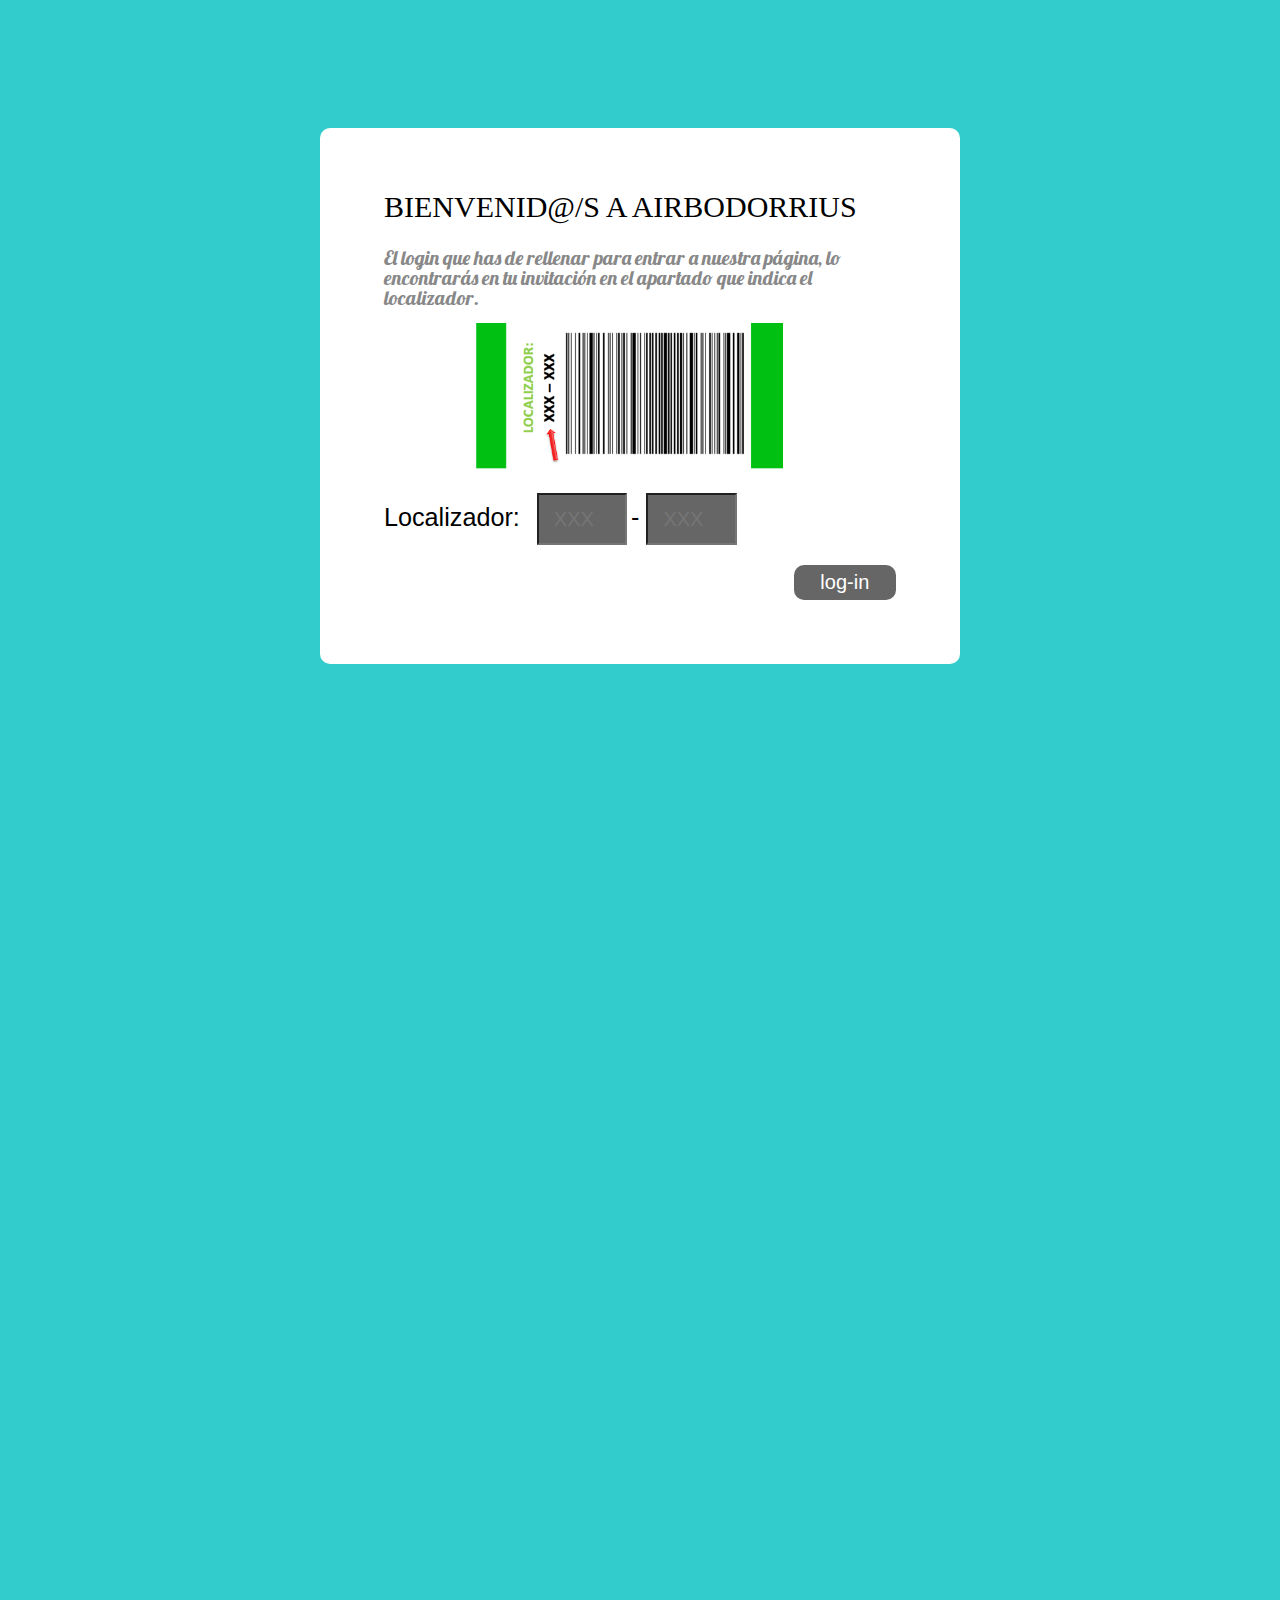
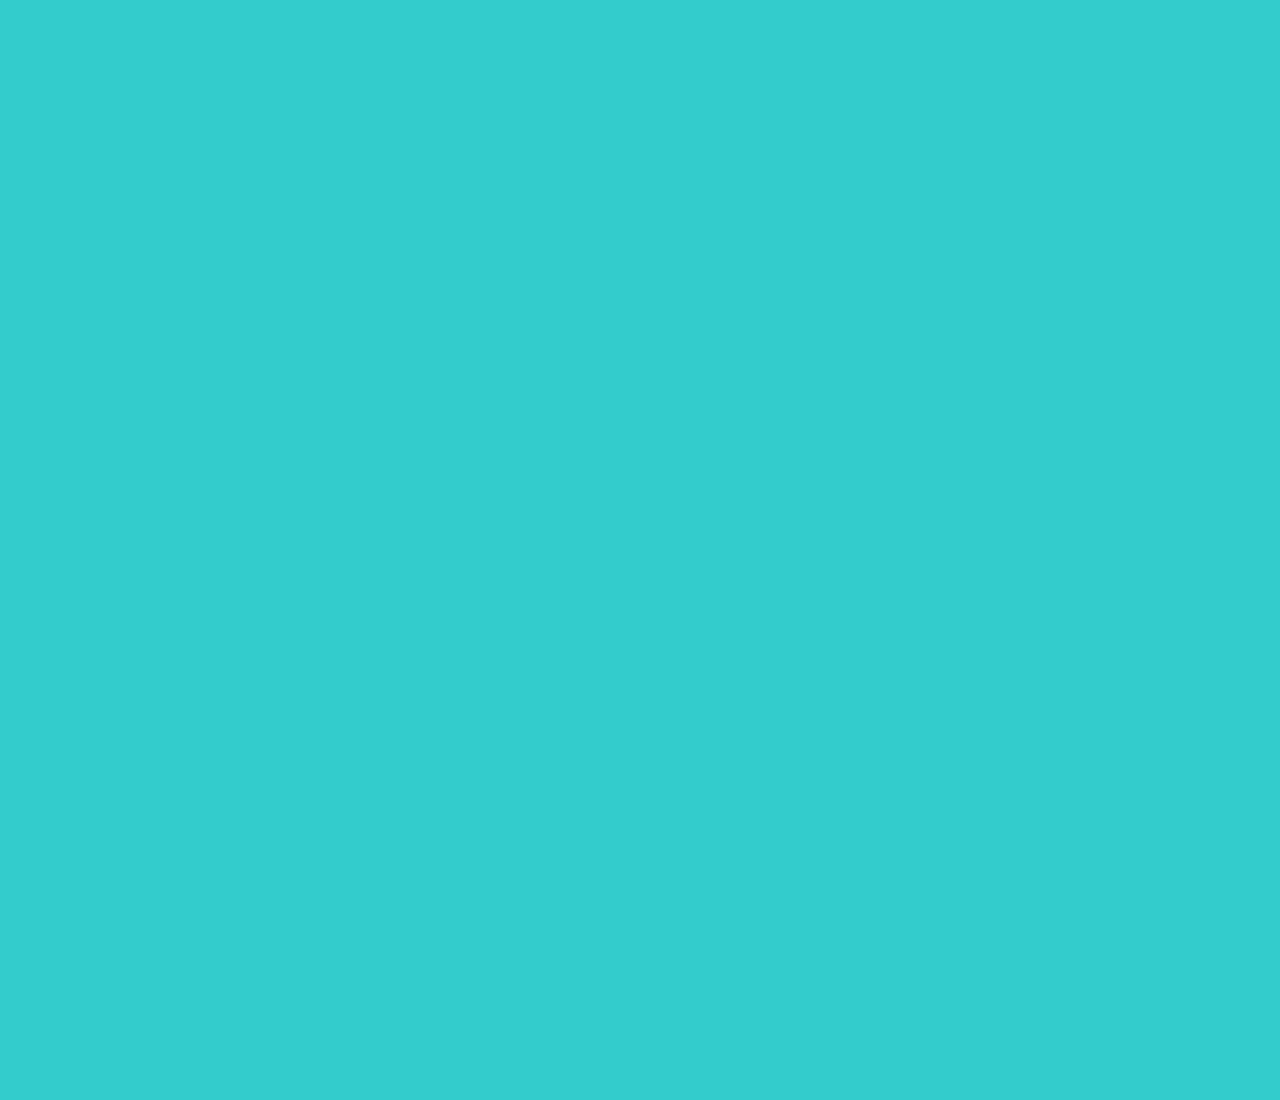
<file: ComoLlegar/index.html>
<!DOCTYPE html>
<html>
    <head>
        <meta http-equiv="Content-Type" content="text/html"; charset="UTF-8" />
        
        <title>Bodorrius</title>
        
        <!-- Our CSS stylesheet file -->
        <link rel="stylesheet" href="/assets/css/styles.css" />
        
        <!-- Including the Lobster font from Google's Font Directory -->
        <link rel="stylesheet" href="http://fonts.googleapis.com/css?family=Lobster" />
        
        <script src="http://ajax.googleapis.com/ajax/libs/jquery/1.10.2/jquery.min.js"></script>
        <script src="/js/login.js" type="text/javascript" charset="utf-8"></script>
        <!-- Enabling HTML5 support for Internet Explorer -->
        <!--[if lt IE 9]>
          <script src="http://html5shiv.googlecode.com/svn/trunk/html5.js"></script>
        <![endif]-->
    </head>
    
    <body class="situacion">

        <header>
            <img src="/assets/img/header.jpg" alt="proximamente" />  
        </header>
        <div class="cajaLogin">
    		<label class="usuarioLogin">
       		</label>          
       		<div class="clear"></div> 		
    		<label class="registroMail">
       		</label>
    	</div>
        <nav>
        	
            <ul class="menu">
				  <li><a href="/"><img src="/assets/img/home.png"><span>Inicio</span></a></li>
				  <li><a href="/NuestraHistoria/"><span>Nuestra historia</span></a></li>
				  <li><a href="/Fotos/"><span>Fotos</span></a></li>
				  <li><a href="/ComoLlegar/" class="active"><span>Como llegar</span></a></li>
				  <li><a href="/Confirmar/"><span>Confirmar</span></a></li>
				  <li><a href="/Contactar/"><span>Contactar</span></a></li>
				</ul>
        </nav>
        
        <div class="centro">
        
	        <div class="left">	
	        	 <div class="proximamente">
	        	 	<span>
	        	 		Ca Na Susi<br/>
		        	 	Carretera de Valldemossa, Km 10,9<br/>
		        	 	S'Esgleieta - Esporles<br/>
	        	 	</span>	        	 	
        	 	 </div>
	        </div>
	        <div class"reset">	        	
	        </div>
	        <div class="right">
		         <iframe src="https://www.google.com/maps/embed?pb=!1m18!1m12!1m3!1d24573.670979049857!2d2.6423687775080866!3d39.65626602258885!2m3!1f0!2f0!3f0!3m2!1i1024!2i768!4f13.1!3m3!1m2!1s0x1297eda07ed0829b%3A0xbbf0ca6e9af6b4b!2sCa+Na+Susi!5e0!3m2!1ses!2ses!4v1394661781106" width="90%" height="450" frameborder="0" style="border:0">
		         	
		         </iframe>
	        </div>
	    </div>	    
       	<div id="openModal" class="modalDialog">
         	<div id="containerModal">
         		<img src="/assets/img/header.jpg">
			</div>	
		 </div>      
        
        <footer>Copyright © 2014 <a href="http://www.bodorrius.com" title="bodorrius">Bodorrius.com</a></footer>
            
    </body>
</html>
</file>
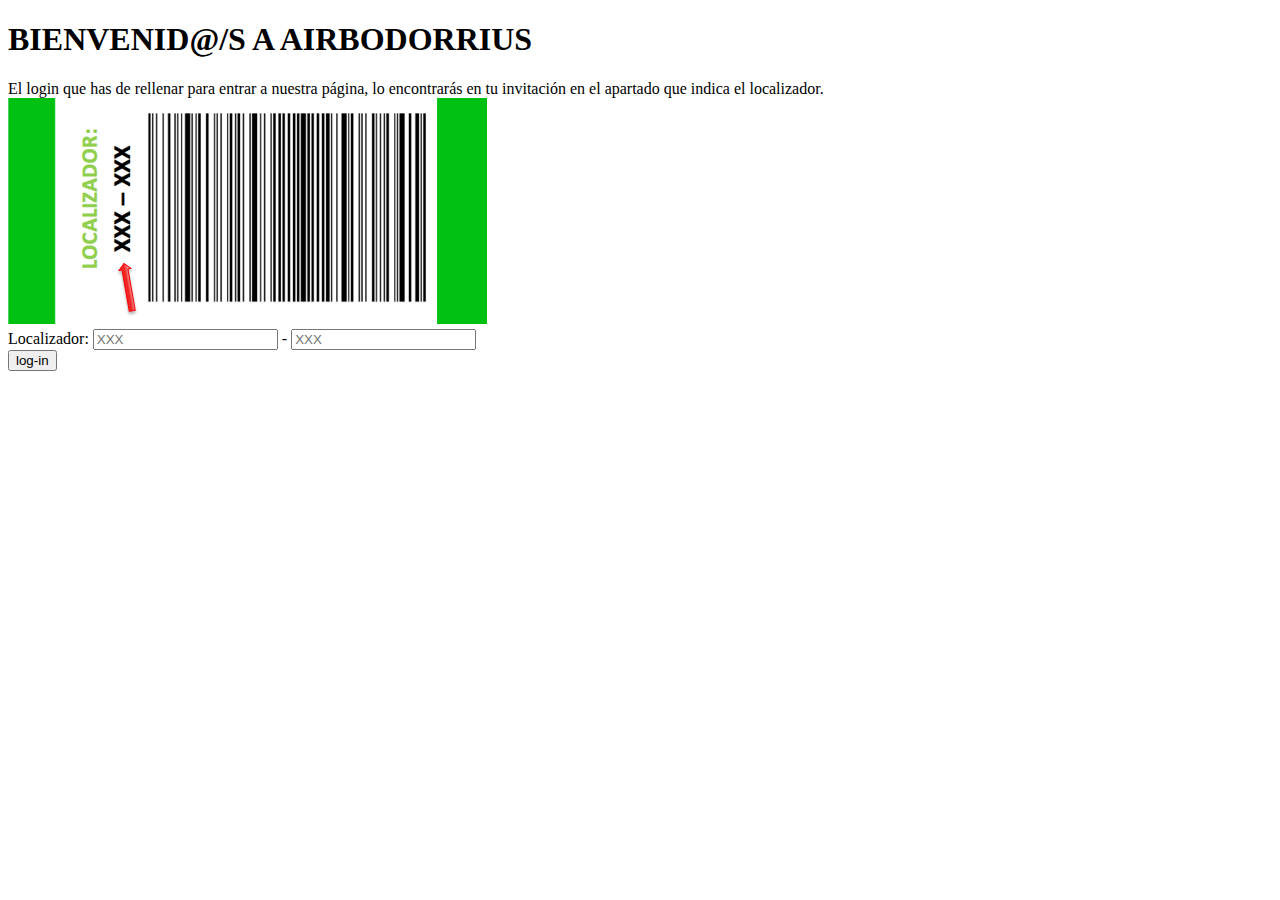
<file: Login/login.html>
<!DOCTYPE html>
<html>
    <head>
    	<title>Bodorrius</title>
        <meta http-equiv="Content-Type" content="text/html"; charset="UTF-8" />
    </head>
    <body class="loginPanel">
    	<h1>BIENVENID@/S A AIRBODORRIUS</h1>
		<span>El login que has de rellenar para entrar a nuestra página, lo encontrarás en tu invitación en el apartado que indica el localizador.</span>
		<img class="loginImg" src="/assets/img/localizador.png">
		<form id='loginForm'>
			<label for='name' class="name">Localizador: </label>
			<input type='text' id='name' placeholder="XXX" maxlength="3" required>
			<label for='guion' class="guion"> - </label>
			<input type='text' id='pswd' placeholder="XXX" maxlength="3" required>
			<div class="clear"></div>
			<input id='submit' type="submit" value="log-in" />
		</form>
		<div id="answ">
		</div>
    </body>
</html>
</file>
<file: assets/css/styles.css>
* {  
	padding: 0;  
	margin: 0;  
}

html{
	background:url('../img/bg_tile2.jpg') #333d43;
	
}

body{
	background:url('../img/bg_head2.jpg') repeat-x top center, url('../img/bg_vert2.jpg') repeat-x;
	min-height:500px;
	font:14px/1.3 'Segoe UI',Arial, sans-serif;
	color:#888;
}

.hidden{display: none;}

/*----------------------------
	CSS3 Animated Navigation
-----------------------------*/

.menu{margin:0 auto; padding:0; height:30px; width:900px; display:block; background:url('/assets/img/topMenuImages.png') repeat-x;}
.menu li{padding:0; margin:0; list-style:none; display:inline;}
.menu li a{float:left; padding-left:15px; display:block; color:rgb(93,93,93); text-decoration:none; font:12px Verdana, Arial, Helvetica, sans-serif; cursor:pointer; background:url('/assets/img/topMenuImages.png') 0px -30px no-repeat;}
.menu li a span{line-height:30px; float:left; display:block; padding-right:50px; background:url('/assets/img/topMenuImages.png') 100% -30px no-repeat;}
.menu li a:hover{background-position:0px -60px; color:rgb(255,255,255);}
.menu li a:hover span{background-position:100% -60px;}
.menu li a.active, .menu li a.active:hover{line-height:30px; font:12px Verdana, Arial, Helvetica, sans-serif; background:url('/assets/img/topMenuImages.png') 0px -90px no-repeat; color:rgb(255,255,255);}
.menu li a.active span, .menu li a.active:hover span{background:url('/assets/img/topMenuImages.png') 100% -90px no-repeat;}
.menu img {float: left;padding:7px;}
/*-------------------------
	Demo Page Styles
--------------------------*/


h1,h2{
	color: #fff;
	line-height: 1;
	background-color: #222;
	font-family: 'Segoe UI Light','Segoe UI',Arial,sans-serif;
	font-weight: normal;
	margin: 0 auto;
	position: absolute;
	left: 50%;
	margin-left: -446px;
}

h1{
	font-size: 36px;
	padding: 5px 15px 10px;
	top: 0;
}

h2{
	font-size: 14px;
	padding: 4px 13px 9px 11px;
	top: 51px;
}

header{
	margin: 0 auto;
	text-align: center;
	overflow: hidden;
}

nav{
	display: block;
	margin: 0 auto;
	text-align: center;
	width:100%;
	background:url('/assets/img/topMenuImages.png') repeat-x;
}

footer{
	color: #BBBBBB;
	font-size: 15px;
	line-height: 1.6;
	padding: 60px 20px 0;
	text-align: center;
	display:block;
}

footer b{
	color: #888888;
	display: block;
	font-size: 10px;
	font-weight: normal;
}

a, a:visited {
	text-decoration:none;
	outline:none;
	color:#54a6de;
}

a:hover{
	text-decoration:underline;
}

.proximamente{
	font-size: 40px;
	margin-top: 10%;
	margin-bottom: 10%;
	text-align: center;
}

.clear {
	clear:both;
}
.centro{
	width:970px;
	margin: 0 auto;
	text-align: center;
	overflow: hidden;
	margin-top: 2%;
}
span {
	float: left;
	text-align:left;
	font: 20px/1 Lobster,Arial,sans-serif;
}
/*Ventana Modal*/
.modalDialog {
	position: absolute;
	top:0px;
	left: 0px;
	width: 100%;
	height: 300%;
	z-index: 99;
	background:	#33CCCC;
}
.modalDialog:target {
	opacity:1;
	pointer-events: auto;
}
.modalDialog .loginImg {
	margin-left:18% !important;
	margin-right:18% !important;
	width:60% !important;	
}
.modalDialog img {
	margin-top:3%;
	margin-bottom:3%;
	width:100%	
}
.modalDialog > div {
	width: 40%;
	position: relative;
	margin: 10% auto;
	z-index: 100;
	padding: 5%;
	border-radius: 10px;
	background: #FFFFFF;
	overflow: hidden;
}

#containerModal h1{
	float: left;
	z-index: 1500;
	clear: both;
	padding: 0;
	position: relative;
	width: 100%;
	background: none;
	margin-left: 0;
	color: #000000;
	left: 0;
	margin-bottom: 5%;
	font-family: initial;
	font-size: 30px;
}

/*Login*/
#loginForm {
	width:100%;
}
#loginForm input{
	width: 11%;
	height: 18px;
	background: #666666;
	padding: 15px;
	margin-top: 5px;
	font-size: 20px;
	color: #ffffff;
}
#loginForm .name{
	margin-right:10px;
}
#loginForm label{
	font-size: 180%;
	color: #000000;
}
#loginForm #submit{
	width: 20%;
	height: 35px;
	padding: 0;
	border-radius: 10px;
	float: right;
	border: none;
	margin-top: 20px;
	cursor: pointer;
}
#answ {
	color: #C41111;
}

/*Caja Login*/
.cajaLogin{
	width: 20%;
	background: #ffffff;
	padding: 1%;
	border-radius: 10px;
	right: 2%;
	position: absolute;
	top: 10%;
	z-index: 10;
	overflow: hidden;
}
.cajaLogin label{
}

/*Home*/
.home .centro img {
	width:66%;
}


/*Contador*/
.countdown {
	margin: 0 auto;
	width: 600px;
	background-color: #FFFFFF;
	border-radius: 20px;
	overflow: hidden;	
	padding: 10px;
	margin-top: 5%;
}
.countdown #counter{
	margin-left: 20px;
}
.countdown .cntSeparator {
    font-size: 54px;
    margin: 10px 7px;
    color: #000;
  }
.countdown .desc { margin: 10px 60px; }
.countdown .desc div {
	float: left;
	font-family: Arial;
	width: 70px;
	margin-right: 65px;
	font-size: 13px;
	font-weight: bold;
	color: #000;
}
.countdown .desc div.last {
	margin-right: 0;
}

/*Home*/

/*Nuestra historia*/
.nuestraHistoria .left{
	float:left;
	width:49%;
	min-height: 300px;
}
.nuestraHistoria .left img{
	width:87%;
}
.nuestraHistoria .right{	
	float:right;
	width:49%;
	min-height: 300px;
}
.nuestraHistoria .left img{
	margin-bottom: 10%;
}

/*Como llegar*/
.situacion .left{
	float:left;
	width:29%;
	min-height: 300px;
}
.situacion .right{
	float:right;
	width:69%;
	min-height: 300px;
}
.situacion .proximamente {
	margin-top: 35%;
}

/*Formulario*/
.confirmacion .left{
	float:left;
	width:49%;
	min-height: 300px;
}
.confirmacion .left img{
	width:85%;
}
.confirmacion .right{
	float:right;
	width:49%;
	min-height: 300px;
}
.confirmacion .izq{
	float:left;
	width:49%;
}
.confirmacion .der{
	float:right;
	width:49%;
}

.formulario label {
    display:block;
    margin-top:20px;
    letter-spacing:1px;
}
.formulario {
	margin-top: 16%;
    display:block;
    color: #666666;
    font-family:Arial;
}
.formulario form {
    margin:0 auto;
}
 
.formulario input, .formulario textarea {
    width:80%;
    height:27px;
    background:#666666;
    border:2px solid #f6f6f6;
    padding:10px;
    margin-top:5px;
    font-size:10px;
    color:#ffffff;
}
 
.formulario textarea {
    height:150px;
}
 
.contAsistencia {
	overflow: hidden;
	width: 50%;
	margin: 0 auto;
}
.contAsistencia input{
	margin-top: 20px;
	height: 20px;
}
#submit {
    width:85px;
    height:35px;
    border:none;
    margin-top:20px;
    cursor:pointer;
}

/*Fotos*/
#wowslider-container1 .ws_images div a {
	display:none !important;	
} 
#wowslider-container1 { 
	zoom: 1; 
	position: relative; 
	max-width:70%;
	margin:0px auto 0px;
	z-index:90;
	border:none;
	text-align:left; /* reset align=center */
	font-size: 10px;
	left: -8%;
}
* html #wowslider-container1{ width:640px }
#wowslider-container1 .ws_images ul{
	position:relative;
	width: 10000%; 
	height:auto;
	left:0;
	list-style:none;
	margin:0;
	padding:0;
	border-spacing:0;
	overflow: visible;
	/*table-layout:fixed;*/
}
#wowslider-container1 .ws_images ul li{
	width:1%;
	line-height:0; /*opera*/
	float:left;
	font-size:0;
	padding:0 0 0 0 !important;
	margin:0 0 0 0 !important;
}

#wowslider-container1 .ws_images{
	position: relative;
	left:0;
	top:0;
	width:100%;
	height:100%;
	overflow:hidden;
}
#wowslider-container1 .ws_images a{
	width:100%;
	display:block;
	color:transparent;
}
#wowslider-container1 img{
	max-width: none !important;
}
#wowslider-container1 .ws_images img{
	width:100%;
	border:none 0;
	max-width: none;
	padding:0;
	margin:0;
}
#wowslider-container1 a{ 
	text-decoration: none; 
	outline: none; 
	border: none; 
}

#wowslider-container1  .ws_bullets { 
	font-size: 0px; 
	float: left;
	position:absolute;
	z-index:70;
}
#wowslider-container1  .ws_bullets div{
	position:relative;
	float:left;
}
#wowslider-container1  .wsl{
	display:none;
}
#wowslider-container1 sound, 
#wowslider-container1 object{
	position:absolute;
}


#wowslider-container1  .ws_bullets { 
	padding: 9px; 
}
#wowslider-container1 .ws_bullets a { 
	width:11px;
	height:11px;
	background: url(./bullet.png) left top;
	float: left; 
	text-indent: -4000px; 
	position:relative;
	margin-left:5px;
	color:transparent;
}
#wowslider-container1 .ws_bullets a:hover{
	background-position: 0 50%;
}
#wowslider-container1 .ws_bullets a.ws_selbull{
	background-position: 0 100%;
}
#wowslider-container1 a.ws_next, #wowslider-container1 a.ws_prev {
	position:absolute;
	display:block;
	top:50%;
	margin-top:-2em;
	z-index:60;
	height: 4.5em;
	width: 4.5em;
	background-image: url(./arrows.png);
	opacity: 0.8;	
	background-size: 200%;
}
#wowslider-container1 a.ws_next{
	background-position: 100% 0;
	right:2.1em;
}
#wowslider-container1 a.ws_prev {
	left:2.1em;
	background-position: 0 0; 
}
#wowslider-container1 a.ws_next:hover{
	opacity: 1;
}
#wowslider-container1 a.ws_prev:hover {
	opacity: 1;
}  

/*playpause*/
#wowslider-container1 .ws_playpause {
	display:none;
    width: 4.5em;
    height: 4.5em;
    position: absolute;
    top: 50%;
    left: 50%;
    margin-left: -2em;
    margin-top: -2em;
    z-index: 59;
	background-size: 100%;
}

#wowslider-container1:hover .ws_playpause {
	display:block;
}

#wowslider-container1 .ws_pause {
    background-image: url(./pause.png);
}

#wowslider-container1 .ws_play {
    background-image: url(./play.png);
}

#wowslider-container1 .ws_pause:hover, #wowslider-container1 .ws_play:hover {
    background-position: 100% 100% !important;
}/* bottom center */
#wowslider-container1  .ws_bullets {
    bottom: 0px;
	left:50%;
}
#wowslider-container1  .ws_bullets div{
	left:-50%;
}
#wowslider-container1 .ws-title{
	position:absolute;
	display:block;
	bottom: 1.7em;
	left: 0;
	margin: 0.9em;
	margin-left: 0;
	margin-right: 0.9em; 
	padding:0.8em;
	background:#FFFFFF;
	color:#5D5D5D;
	z-index: 50;
	font-family:'Open Sans',Arial,Helvetica,sans-serif;
	border-radius:0.5em;
	-moz-border-radius:0 1em 1em 0;
	border-radius:0 1em 1em 0;   
	opacity:0.8;
	filter:progid:DXImageTransform.Microsoft.Alpha(opacity=90);	
	-moz-box-shadow: 0 0 0.2em #5D5D5D;
    box-shadow: 0 0 0.2em #5D5D5D; 
}
#wowslider-container1 .ws-title div{
	padding-top:0.25em;
	font-size: 1.4em;
}
#wowslider-container1 .ws-title span{
	font-size: 1.8em;
}#wowslider-container1  .ws_thumbs { 
	font-size: 0px; 
	position:absolute;
	overflow:auto;
	z-index:70;
}
#wowslider-container1 .ws_thumbs img{
	text-decoration: none;
	border: 0;
	width: 100%;
}
#wowslider-container1 .ws_thumbs a {
	position:relative;
	text-indent: -4000px; 
	color:transparent;
	opacity:0.85;
	text-decoration: none;
	display: inline-block;
	border: 0;
	margin:3.85%;
	text-indent:0;
	padding: 5.13%;
	width: 82.04%;
}
#wowslider-container1 .ws_thumbs a:hover{
	opacity:1;
}
#wowslider-container1 .ws_thumbs a:hover img{
	visibility:visible;
}
#wowslider-container1  .ws_thumbs { 
    right: -12.97%;
    top: 0;
	width:12.19%;
	height:100%;
}
#wowslider-container1  .ws_thumbs div{
	position:relative;
	width:100%;
}#wowslider-container1 .ws_thumbs a.ws_selthumb{
	background-color: #444;
}

#wowslider-container1 .ws_thumbs  a{
    -moz-box-shadow: 0 1px 3px rgba(0, 0, 0, 0.4);
	box-shadow: 0 1px 3px rgba(0, 0, 0, 0.4);
	border-radius:5px;
	-moz-border-radius:5px;
	background-color: #fff;
}

#wowslider-container1 .ws_images ul{
	animation: wsBasic 195s infinite;
	-moz-animation: wsBasic 195s infinite;
	-webkit-animation: wsBasic 195s infinite;
}
@keyframes wsBasic{0%{left:-0%} 5.13%{left:-0%} 6.67%{left:-100%} 11.79%{left:-100%} 13.33%{left:-200%} 18.46%{left:-200%} 20%{left:-300%} 25.13%{left:-300%} 26.67%{left:-400%} 31.79%{left:-400%} 33.33%{left:-500%} 38.46%{left:-500%} 40%{left:-600%} 45.13%{left:-600%} 46.67%{left:-700%} 51.79%{left:-700%} 53.33%{left:-800%} 58.46%{left:-800%} 60%{left:-900%} 65.13%{left:-900%} 66.67%{left:-1000%} 71.79%{left:-1000%} 73.33%{left:-1100%} 78.46%{left:-1100%} 80%{left:-1200%} 85.13%{left:-1200%} 86.67%{left:-1300%} 91.79%{left:-1300%} 93.33%{left:-1400%} 98.46%{left:-1400%} }
@-moz-keyframes wsBasic{0%{left:-0%} 5.13%{left:-0%} 6.67%{left:-100%} 11.79%{left:-100%} 13.33%{left:-200%} 18.46%{left:-200%} 20%{left:-300%} 25.13%{left:-300%} 26.67%{left:-400%} 31.79%{left:-400%} 33.33%{left:-500%} 38.46%{left:-500%} 40%{left:-600%} 45.13%{left:-600%} 46.67%{left:-700%} 51.79%{left:-700%} 53.33%{left:-800%} 58.46%{left:-800%} 60%{left:-900%} 65.13%{left:-900%} 66.67%{left:-1000%} 71.79%{left:-1000%} 73.33%{left:-1100%} 78.46%{left:-1100%} 80%{left:-1200%} 85.13%{left:-1200%} 86.67%{left:-1300%} 91.79%{left:-1300%} 93.33%{left:-1400%} 98.46%{left:-1400%} }
@-webkit-keyframes wsBasic{0%{left:-0%} 5.13%{left:-0%} 6.67%{left:-100%} 11.79%{left:-100%} 13.33%{left:-200%} 18.46%{left:-200%} 20%{left:-300%} 25.13%{left:-300%} 26.67%{left:-400%} 31.79%{left:-400%} 33.33%{left:-500%} 38.46%{left:-500%} 40%{left:-600%} 45.13%{left:-600%} 46.67%{left:-700%} 51.79%{left:-700%} 53.33%{left:-800%} 58.46%{left:-800%} 60%{left:-900%} 65.13%{left:-900%} 66.67%{left:-1000%} 71.79%{left:-1000%} 73.33%{left:-1100%} 78.46%{left:-1100%} 80%{left:-1200%} 85.13%{left:-1200%} 86.67%{left:-1300%} 91.79%{left:-1300%} 93.33%{left:-1400%} 98.46%{left:-1400%} }

#wowslider-container1 .ws_images  img{
    border-radius: 4px; 
	-moz-border-radius:4px;
	-webkit-border-radius:4px;

}
#wowslider-container1 .ws_effect img{
	border-radius: 4px;
	-moz-border-radius:4px;
	-webkit-border-radius:4px;
}
#wowslider-container1 .ws_bullets  a img{
	text-indent:0;
	display:block;
	bottom:20px;
	left:-32px;
	visibility:hidden;
	position:absolute;
    -moz-box-shadow: 0 1px 3px rgba(0, 0, 0, 0.4);
	box-shadow: 0 1px 3px rgba(0, 0, 0, 0.4);
    border: 4px solid #FFF;
	border-radius:5px;
	-moz-border-radius:5px;
	max-width:none;
}
#wowslider-container1 .ws_bullets a:hover img{
	visibility:visible;
}

#wowslider-container1 .ws_bulframe div div{
	height:48px;
	overflow:visible;
	position:relative;
}
#wowslider-container1 .ws_bulframe div {
	left:0;
	overflow:hidden;
	position:relative;
	width:64px;
	background-color:#FFF;
}
#wowslider-container1  .ws_bullets .ws_bulframe{
	display:none;
	bottom:18px;
	overflow:visible;
	position:absolute;
	cursor:pointer;
    -moz-box-shadow: 0 1px 3px rgba(0, 0, 0, 0.4);
	box-shadow: 0 1px 3px rgba(0, 0, 0, 0.4);
    border: 4px solid #FFF;
	border-radius:5px;
	-moz-border-radius:5px;
}
#wowslider-container1 .ws_bulframe span{
	display:block;
	position:absolute;
	bottom:-10px;
	margin-left:-6px;
	left:32px;
	background:url(./triangle.png);
	width:15px;
	height:6px;
}
</file>
